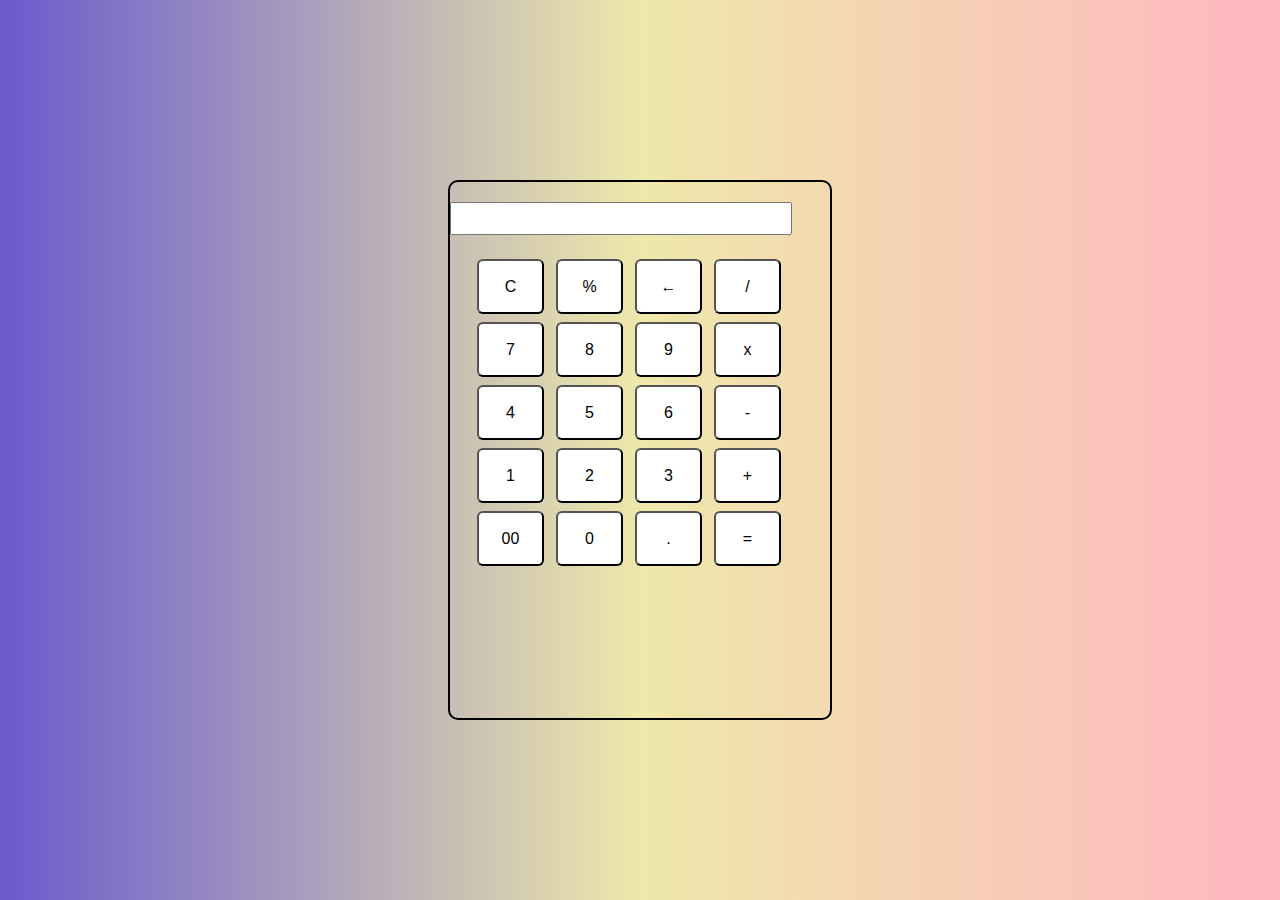
<file: index.html>
<!DOCTYPE html>
<html>
<head>
	<meta charset="utf-8">
	<meta name="viewport" content="width=device-width, initial-scale=1">
	<link rel="stylesheet" type="text/css" href="style.css">
	<title>Calculdora</title>
</head>
<body>
	<div class="calc">
    <input type="text" id="ans">
    <div class= "btn">
        <input type="button" value='C' onclick="Clear()">
        <input type="button" value='%' onclick="Solve('%')">
        <input type="button" value='←' onclick="Back('←')">
        <input type="button" value='/' onclick="Solve('/')">
        <br>
        <input type="button" value='7' onclick="Solve('7')">
        <input type="button" value='8' onclick="Solve('8')">
        <input type="button" value='9' onclick="Solve('9')">
        <input type="button" value='x' onclick="Solve('*')">
        <br>
        <input type="button" value='4' onclick="Solve('4')">
        <input type="button" value='5' onclick="Solve('5')">
        <input type="button" value='6' onclick="Solve('6')">
        <input type="button" value='-' onclick="Solve('-')">
        <br>
        <input type="button" value='1' onclick="Solve('1')">
        <input type="button" value='2' onclick="Solve('2')">
        <input type="button" value='3' onclick="Solve('3')">
        <input type="button" value='+' onclick="Solve('+')">
        <br>
        <input type="button" value='00' onclick="Solve('00')">
        <input type="button" value='0' onclick="Solve('0')">
        <input type="button" value='.' onclick="Solve('.')">
        <input type="button" value='=' onclick="Result()">
        <br>
    </div>
    </div>
    <script type="text/javascript">
    	const Solve=(val)=>{
    	    const v=document.getElementById('ans');
    			v.value +=val;
    	}
    	const Result=() =>{
            const v1=document.getElementById('ans').value;
    		const v2=eval(v1);
    		document.getElementById('ans').value=v2;
    	}
    	const Clear = () =>{
    		const input=document.getElementById('ans');
    		input.value='';
    		}
    		const Back = () =>{
    			const back=document.getElementById('ans');
    			back.value=back.value.slice(0,-1);
    		}
    </script>

</body>
</html>
</file>
<file: style.css>
*{
	margin: 0;
	padding: 0;
	box-sizing: border-box;
}

body{
	font-family: cursive;
	display: grid;
	place-items: center;
    background-image: linear-gradient(to right, slateblue, palegoldenrod, lightpink);
    height: 100vh;
}
.calc{
	width: 30%;
	height: 60%;
	background-color: transparent;
	position: absolute;
	border: 2px solid black;
	border-radius: 10px;
}
#ans{
	width: 90%;
	margin-top: 20px;
	font-family: arial;
	font-size: 25px;
	color: hotpink;
	text-align: right;
}
.btn input[type='button']{
	width: 67px;
	padding: 2px;
	margin: 4px;
	position: relative;
	left: 23px;
	top: 20px;
	height: 55px;
	cursor: pointer;
	font-size: 16px;
	transition: all 0.5s ease;
	background-color:white; border-radius: 6px;
}
.btn input[type='button']:hover{
	background-color: pink;
	color: white;
}
</file>
